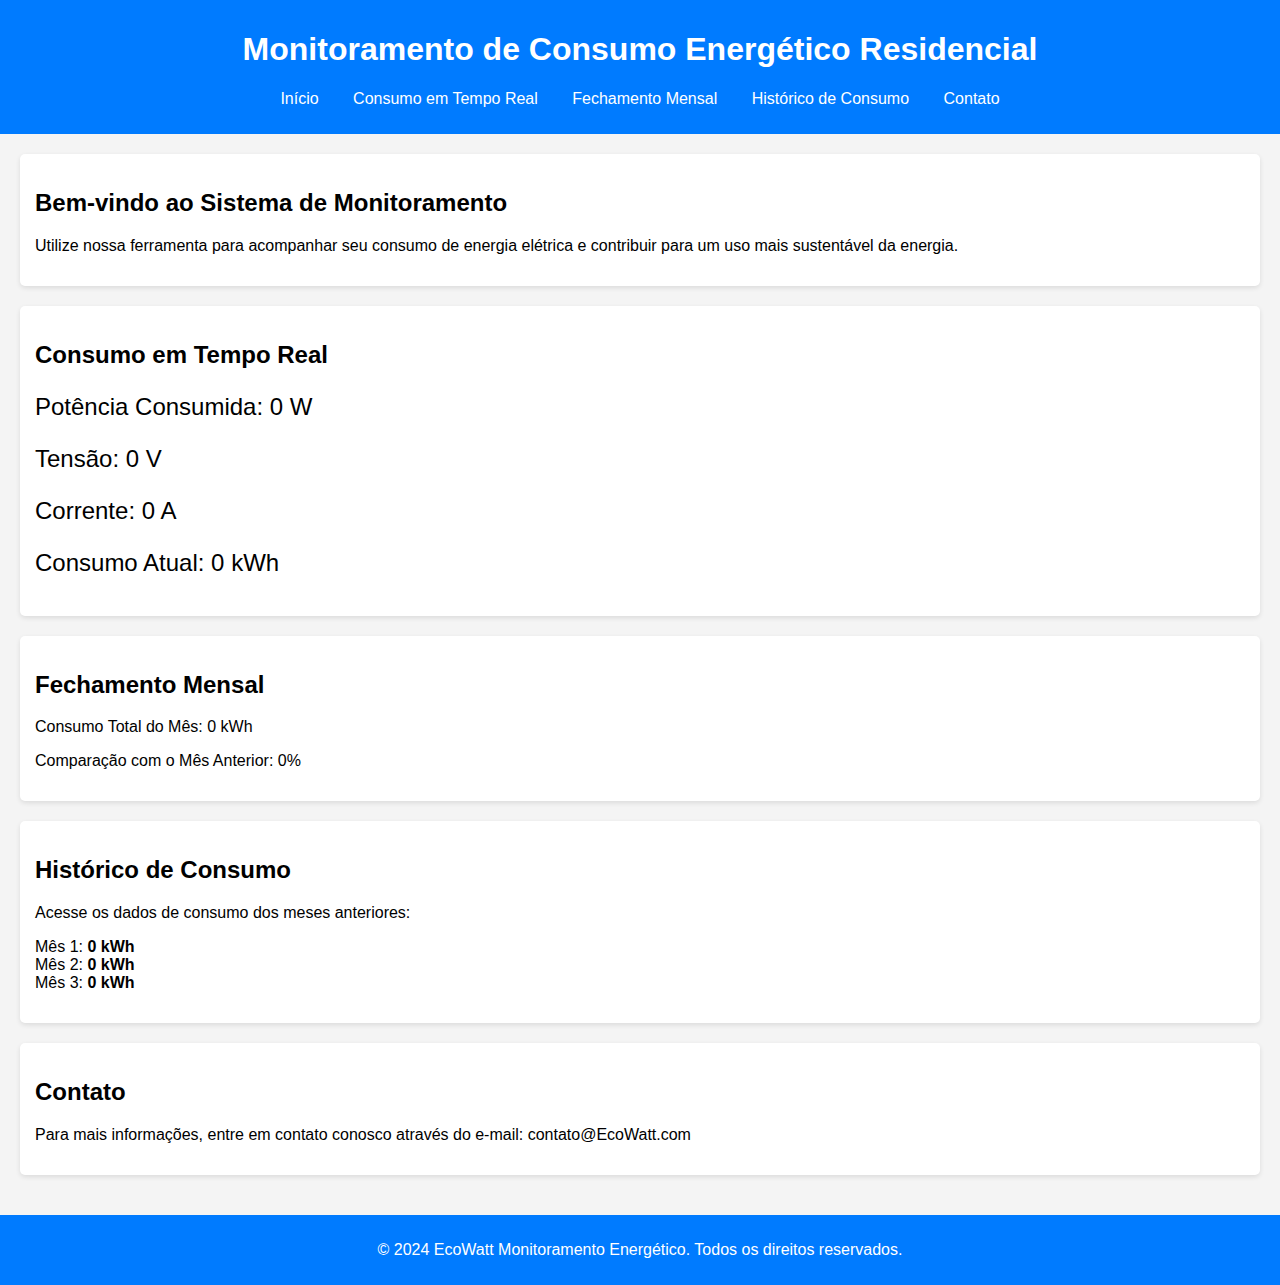
<file: src/main/resources/static/index.html>
<!DOCTYPE html>
<html lang="pt-BR">
<head>
    <meta charset="UTF-8">
    <meta name="viewport" content="width=device-width, initial-scale=1.0">
    <title>Monitoramento de Consumo Energético Residencial</title>
    <link rel="stylesheet" href="styles.css">
</head>
<body>
<header>
    <h1>Monitoramento de Consumo Energético Residencial</h1>
    <nav>
        <ul>
            <li><a href="#home">Início</a></li>
            <li><a href="#consumo">Consumo em Tempo Real</a></li>
            <li><a href="#fechamento">Fechamento Mensal</a></li>
            <li><a href="#historico">Histórico de Consumo</a></li>
            <li><a href="#contato">Contato</a></li>
        </ul>
    </nav>
</header>

<main>
    <section id="home">
        <h2>Bem-vindo ao Sistema de Monitoramento</h2>
        <p>Utilize nossa ferramenta para acompanhar seu consumo de energia elétrica e contribuir para um uso mais sustentável da energia.</p>
    </section>

    <section id="consumo">
        <h2>Consumo em Tempo Real</h2>
        <div class="consumo-display">
            <p>Potência Consumida: <span id="potencia">0 W</span></p>
            <p>Tensão: <span id="tensao">0 V</span></p>
            <p>Corrente: <span id="corrente">0 A</span></p>
            <p>Consumo Atual: <span id="consumoAtual">0 kWh</span></p>
        </div>
    </section>

    <section id="fechamento">
        <h2>Fechamento Mensal</h2>
        <div class="fechamento-display">
            <p>Consumo Total do Mês: <span id="consumoTotalMes">0 kWh</span></p>
            <p>Comparação com o Mês Anterior: <span id="comparacaoMesAnterior">0%</span></p>
        </div>
    </section>

    <section id="historico">
        <h2>Histórico de Consumo</h2>
        <p>Acesse os dados de consumo dos meses anteriores:</p>
        <ul id="historicoLista">
            <li>Mês 1: <span class="historicoConsumo">0 kWh</span></li>
            <li>Mês 2: <span class="historicoConsumo">0 kWh</span></li>
            <li>Mês 3: <span class="historicoConsumo">0 kWh</span></li>
        </ul>
    </section>

    <section id="contato">
        <h2>Contato</h2>
        <p>Para mais informações, entre em contato conosco através do e-mail: contato@EcoWatt.com</p>
    </section>
</main>

<footer>
    <p>&copy; 2024 EcoWatt Monitoramento Energético. Todos os direitos reservados.</p>
</footer>
</body>
</html>
</file>
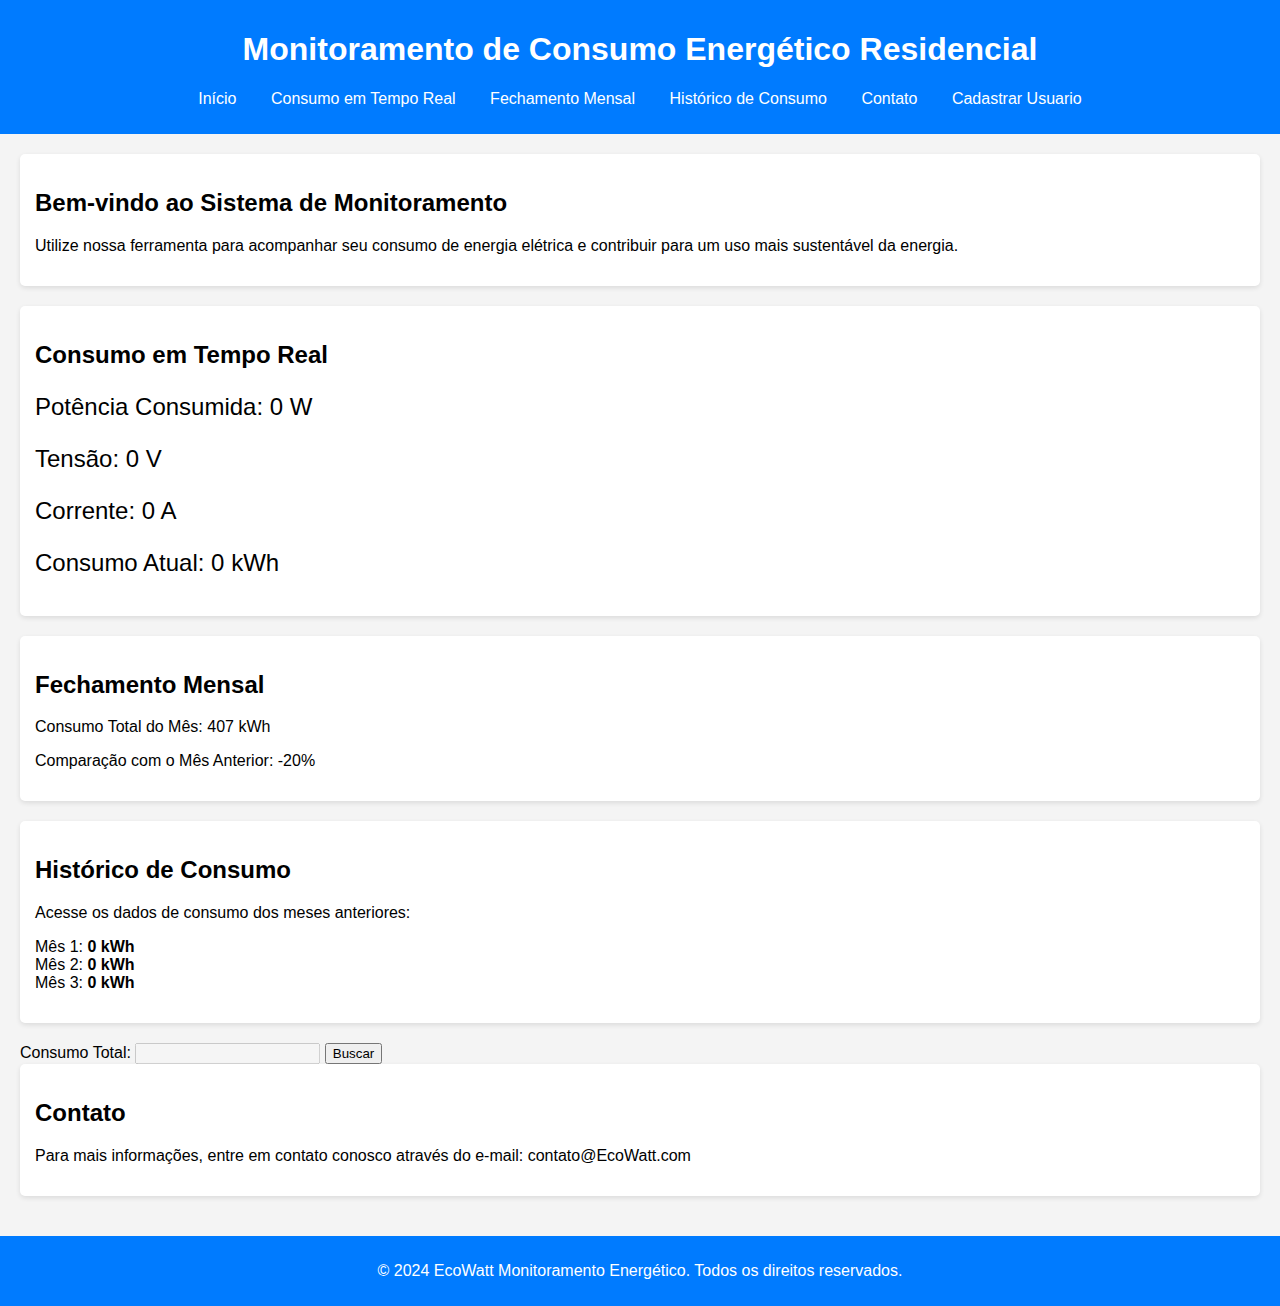
<file: EcoWatt/src/main/resources/static/index.html>
<!DOCTYPE html>
<html lang="pt-BR">
<head>
    <meta charset="UTF-8">
    <meta name="viewport" content="width=device-width, initial-scale=1.0">
    <title>Monitoramento de Consumo Energético Residencial</title>
    <link rel="stylesheet" href="styles.css">
</head>
<body>
<script src="script.js"></script> </body>
<header>
    <h1>Monitoramento de Consumo Energético Residencial</h1>
    <nav>
        <ul>
            <li><a href="#home">Início</a></li>
            <li><a href="#consumo">Consumo em Tempo Real</a></li>
            <li><a href="#fechamento">Fechamento Mensal</a></li>
            <li><a href="#historico">Histórico de Consumo</a></li>
            <li><a href="#contato">Contato</a></li>
            <li><a href="cadastrarUsuario.html">Cadastrar Usuario</a></li>
        </ul>
    </nav>
</header>

<main>
    <section id="home">
        <h2>Bem-vindo ao Sistema de Monitoramento</h2>
        <p>Utilize nossa ferramenta para acompanhar seu consumo de energia elétrica e contribuir para um uso mais sustentável da energia.</p>
    </section>

    <section id="consumo">
        <h2>Consumo em Tempo Real</h2>
        <div class="consumo-display">
            <p>Potência Consumida: <span id="potencia">0 W</span></p>
            <p>Tensão: <span id="tensao">0 V</span></p>
            <p>Corrente: <span id="corrente">0 A</span></p>
            <p>Consumo Atual: <span id="consumoAtual">0 kWh</span></p>
        </div>
    </section>

    <section id="fechamento">
        <h2>Fechamento Mensal</h2>
        <div class="fechamento-display">
            <p>Consumo Total do Mês: <span id="consumoTotalMes">0 kWh</span></p>
            <p>Comparação com o Mês Anterior: <span id="comparacaoMesAnterior">0%</span></p>
        </div>
    </section>

    <section id="historico">
        <h2>Histórico de Consumo</h2>
        <p>Acesse os dados de consumo dos meses anteriores:</p>
        <ul id="historicoLista">
            <li data-mes="1">Mês 1: <span class="historicoConsumo">0 kWh</span></li>
            <li data-mes="2">Mês 2: <span class="historicoConsumo">0 kWh</span></li>
            <li data-mes="3">Mês 3: <span class="historicoConsumo">0 kWh</span></li>
        </ul>

    </section>

    <form id="meuFormulario">
        <label for="consumo">Consumo Total:</label>
        <input type="number" id="consumo" disabled>
        <button onclick="buscarConsumo(123)">Buscar</button> </form>

    <section id="contato">
        <h2>Contato</h2>
        <p>Para mais informações, entre em contato conosco através do e-mail: contato@EcoWatt.com</p>
    </section>
</main>

<footer>
    <p>&copy; 2024 EcoWatt Monitoramento Energético. Todos os direitos reservados.</p>
</footer>
</body>
</html>
</file>
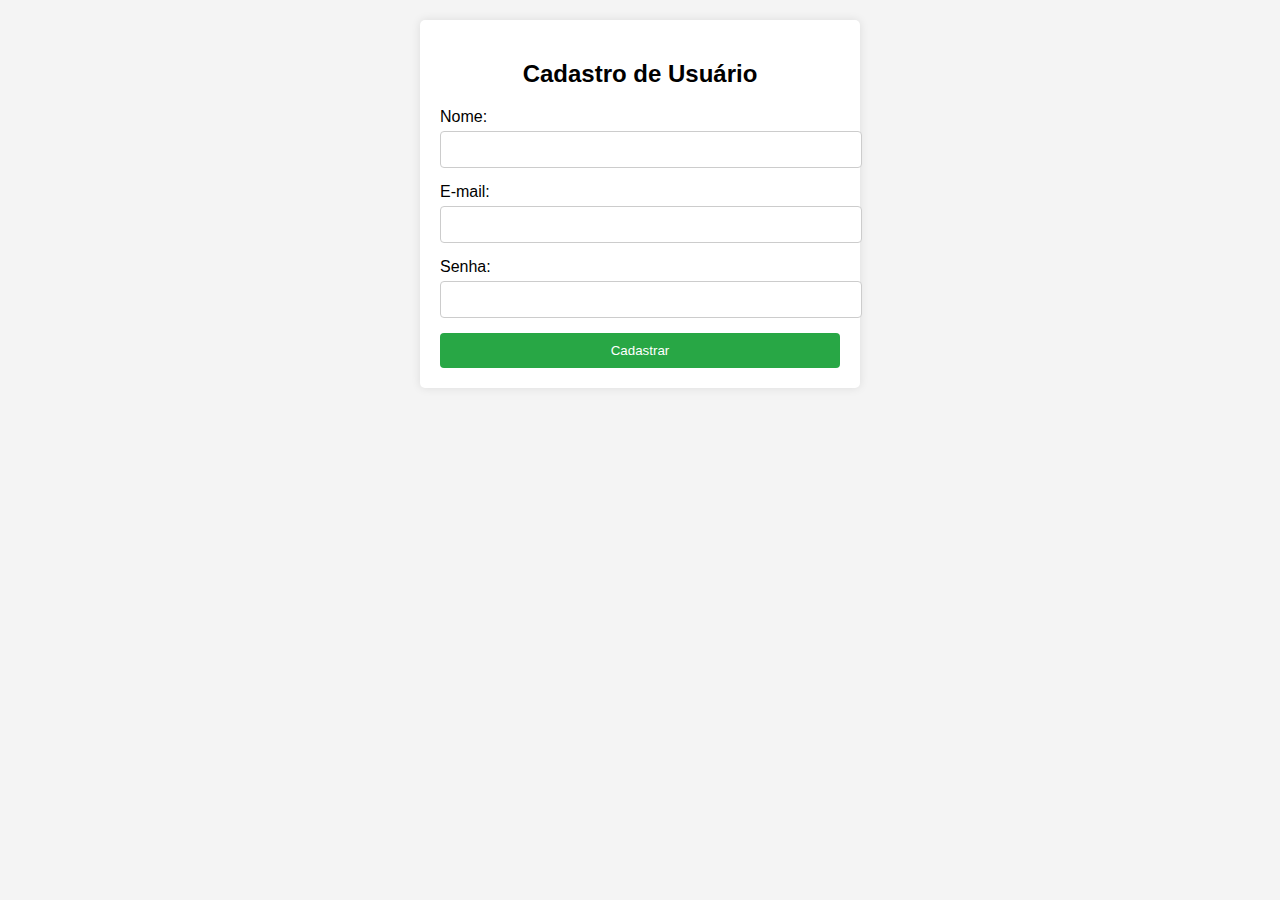
<file: EcoWatt/src/main/resources/static/cadastrarUsuario.html>
<!DOCTYPE html>
<html lang="pt-BR">
<head>
    <meta charset="UTF-8">
    <meta name="viewport" content="width=device-width, initial-scale=1.0">
    <title>Cadastro de Usuário</title>
    <style>
        body {
            font-family: Arial, sans-serif;
            background-color: #f4f4f4;
            margin: 0;
            padding: 20px;
        }
        .container {
            max-width: 400px;
            margin: auto;
            background: #fff;
            padding: 20px;
            border-radius: 5px;
            box-shadow: 0 0 10px rgba(0, 0, 0, 0.1);
        }
        h2 {
            text-align: center;
        }
        .form-group {
            margin-bottom: 15px;
        }
        label {
            display: block;
            margin-bottom: 5px;
        }
        input[type="text"],
        input[type="email"],
        input[type="password"] {
            width: 100%;
            padding: 10px;
            border: 1px solid #ccc;
            border-radius: 4px;
        }
        button {
            width: 100%;
            padding: 10px;
            background-color: #28a745;
            color: white;
            border: none;
            border-radius: 4px;
            cursor: pointer;
        }
        button:hover {
            background-color: #218838;
        }
    </style>
</head>
<body>

<div class="container">
    <h2>Cadastro de Usuário</h2>
    <form action="/usuarios" method="POST">
        <div class="form-group">
            <label for="nome">Nome:</label>
            <input type="text" id="nome" name="nome" required>
        </div>
        <div class="form-group">
            <label for="email">E-mail:</label>
            <input type="email" id="email" name="email" required>
        </div>
        <div class="form-group">
            <label for="senha">Senha:</label>
            <input type="password" id="senha" name="senha" required>
        </div>
        <button type="submit">Cadastrar</button>
    </form>
</div>

</body>
</html>
</file>
<file: src/main/resources/static/styles.css>
body {
    font-family: Arial, sans-serif;
    margin: 0;
    padding: 0;
    background-color: #f4f4f4;
}

header {
    background: #007BFF;
    color: #fff;
    padding: 10px 0;
    text-align: center;
}

nav ul {
    list-style: none;
    padding: 0;
}

nav ul li {
    display: inline;
    margin: 0 15px;
}

nav a {
    color: #fff;
    text-decoration: none;
}

main {
    padding: 20px;
}

section {
    margin-bottom: 20px;
    padding: 15px;
    background: #fff;
    border-radius: 5px;
    box-shadow: 0 2px 5px rgba(0, 0, 0, 0.1);
}

.consumo-display {
    font-size: 1.5em;
    margin-top: 10px;
}

footer {
    text-align: center;
    padding: 10px 0;
    background: #007BFF;
    color: #fff;
    position: relative;
    bottom: 0;
    width: 100%;
}
.fecharamento-display {
    font-size: 1.5em;
    margin-top: 10px;
}

#historicoLista {
    list-style-type: none;
    padding: 0;
}

.historicoConsumo {
    font-weight: bold;
}
</file>
<file: EcoWatt/src/main/resources/static/styles.css>
body {
    font-family: Arial, sans-serif;
    margin: 0;
    padding: 0;
    background-color: #f4f4f4;
}

header {
    background: #007BFF;
    color: #fff;
    padding: 10px 0;
    text-align: center;
}

nav ul {
    list-style: none;
    padding: 0;
}

nav ul li {
    display: inline;
    margin: 0 15px;
}

nav a {
    color: #fff;
    text-decoration: none;
}

main {
    padding: 20px;
}

section {
    margin-bottom: 20px;
    padding: 15px;
    background: #fff;
    border-radius: 5px;
    box-shadow: 0 2px 5px rgba(0, 0, 0, 0.1);
}

.consumo-display {
    font-size: 1.5em;
    margin-top: 10px;
}

footer {
    text-align: center;
    padding: 10px 0;
    background: #007BFF;
    color: #fff;
    position: relative;
    bottom: 0;
    width: 100%;
}
.fecharamento-display {
    font-size: 1.5em;
    margin-top: 10px;
}

#historicoLista {
    list-style-type: none;
    padding: 0;
}

.historicoConsumo {
    font-weight: bold;
}
</file>
